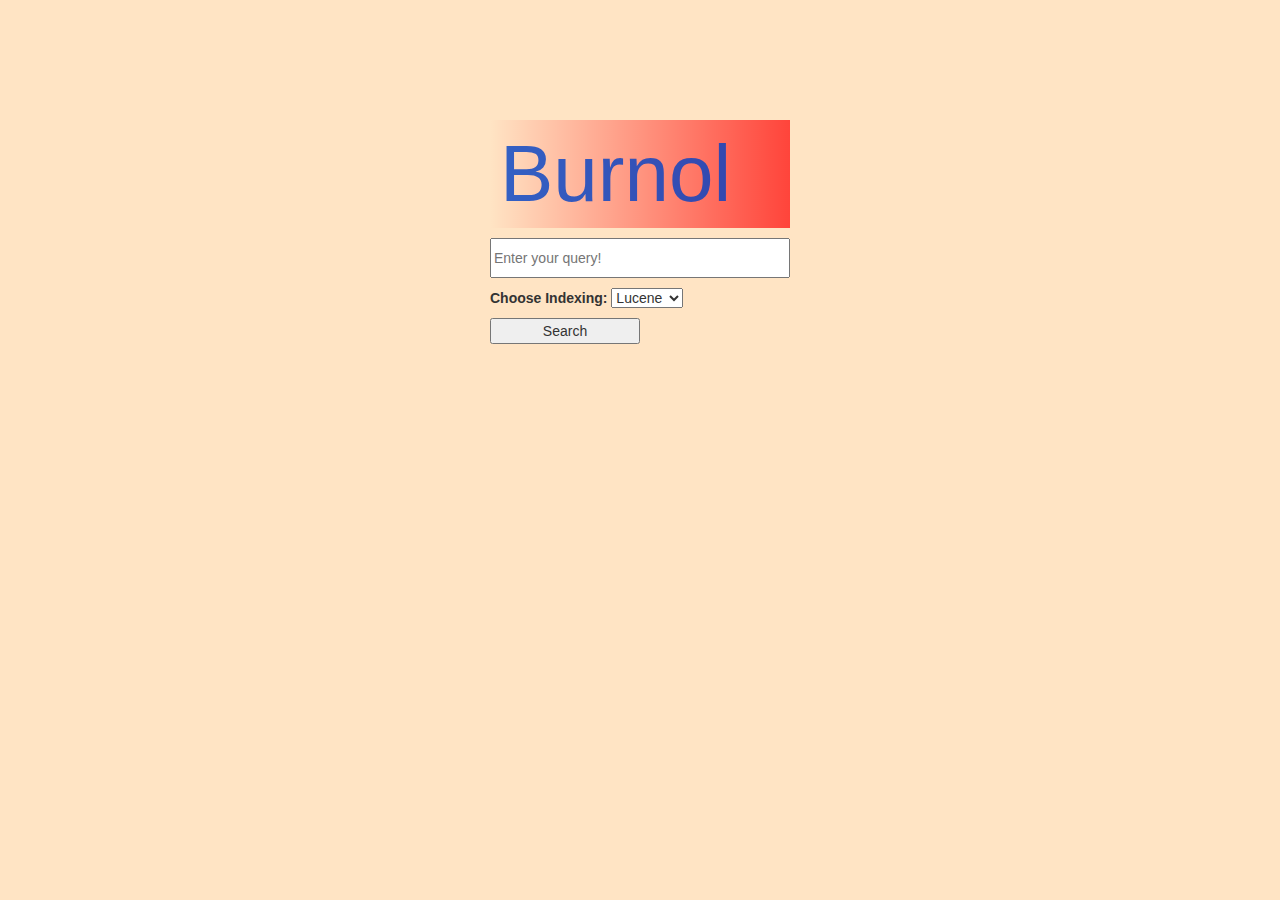
<file: dem/target/classes/static/index.html>
<!DOCTYPE html>
<html lang="en">
<head>
    <link rel="stylesheet" href="bootstrap-3.4.1-dist\css\bootstrap.css" />
    <link rel="stylesheet" href="styles.css" />
</head>
<body>
    <div id="response" class="result" hidden="true">
        <h1 class="title" style="margin-left:10%">Burnol</h1>

    </div>
    <div id="search" class="form-container">
        <h1 class="title">Burnol</h1>
        <form class="search-form" >
            <input name="text" type="text" id="text" placeholder="Enter your query!" class="text"><br>
            <label for="indexing">Choose Indexing:</label>
            <select name="index" id="index" class="index">
                <option value="lucene">Lucene</option>
                <option value="hadoop">Hadoop</option>
            </select>
            <br>
            <input type="submit" value="Search" class="submit">
        </form>
    </div>
    <script src="app.js"></script>
</body>
</html>
</file>
<file: dem/target/classes/static/styles.css>
﻿.title {
    background-image: linear-gradient(to right, rgba(255,0,0,0), rgba(255,0,0,0.7));
    color: Highlight;
    font-size: 80px;
    padding: 10px;
}

.form-container{
    margin: auto;
    width:min-content;
    margin-top: 120px;
}

.text {
    width: 300px;
    height: 40px;
    margin-bottom:10px;
}

.submit{
    position: relative;
    width: 150px;
}

.index{
    margin-bottom: 10px;
}

html {
    background-color:bisque;
    height:100%;
}

body {
    background-color: bisque;
}

.card {
    position: relative;
    left: 10%;
    width: 60%;
    background-color: bisque;
    box-shadow: 0 4px 8px 0 rgba(0,0,0,0.2);
    transition: 0.3s;
    border-radius: 10px;
    margin-bottom: 20px;
    padding: 20px 20px 10px 10px
}
</file>
